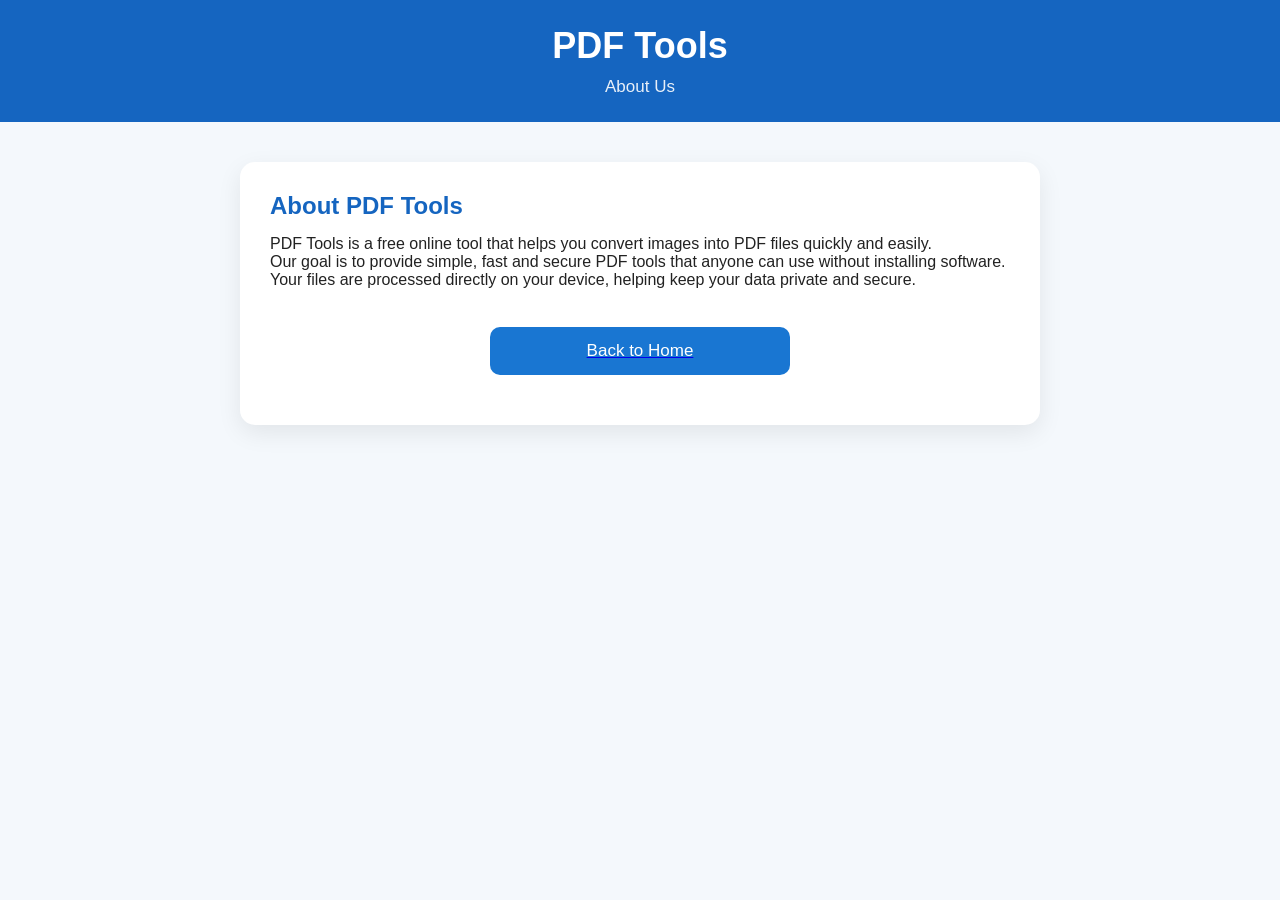
<file: about.html>
<!DOCTYPE html>
<html lang="en">
<head>

<meta charset="UTF-8">
<meta name="viewport" content="width=device-width, initial-scale=1.0">

<title>About - PDF Tools</title>

<meta name="description" content="Learn more about PDF Tools">

<link rel="stylesheet" href="style.css">

</head>

<body>

<header>
<h1>PDF Tools</h1>
<p>About Us</p>
</header>

<div class="container">

<h2>About PDF Tools</h2>

<p>
PDF Tools is a free online tool that helps you convert images into PDF files quickly and easily.
</p>

<p>
Our goal is to provide simple, fast and secure PDF tools that anyone can use without installing software.
</p>

<p>
Your files are processed directly on your device, helping keep your data private and secure.
</p>

<br>

<a href="index.html">
<button>Back to Home</button>
</a>

</div>

</body>
</html>
</file>
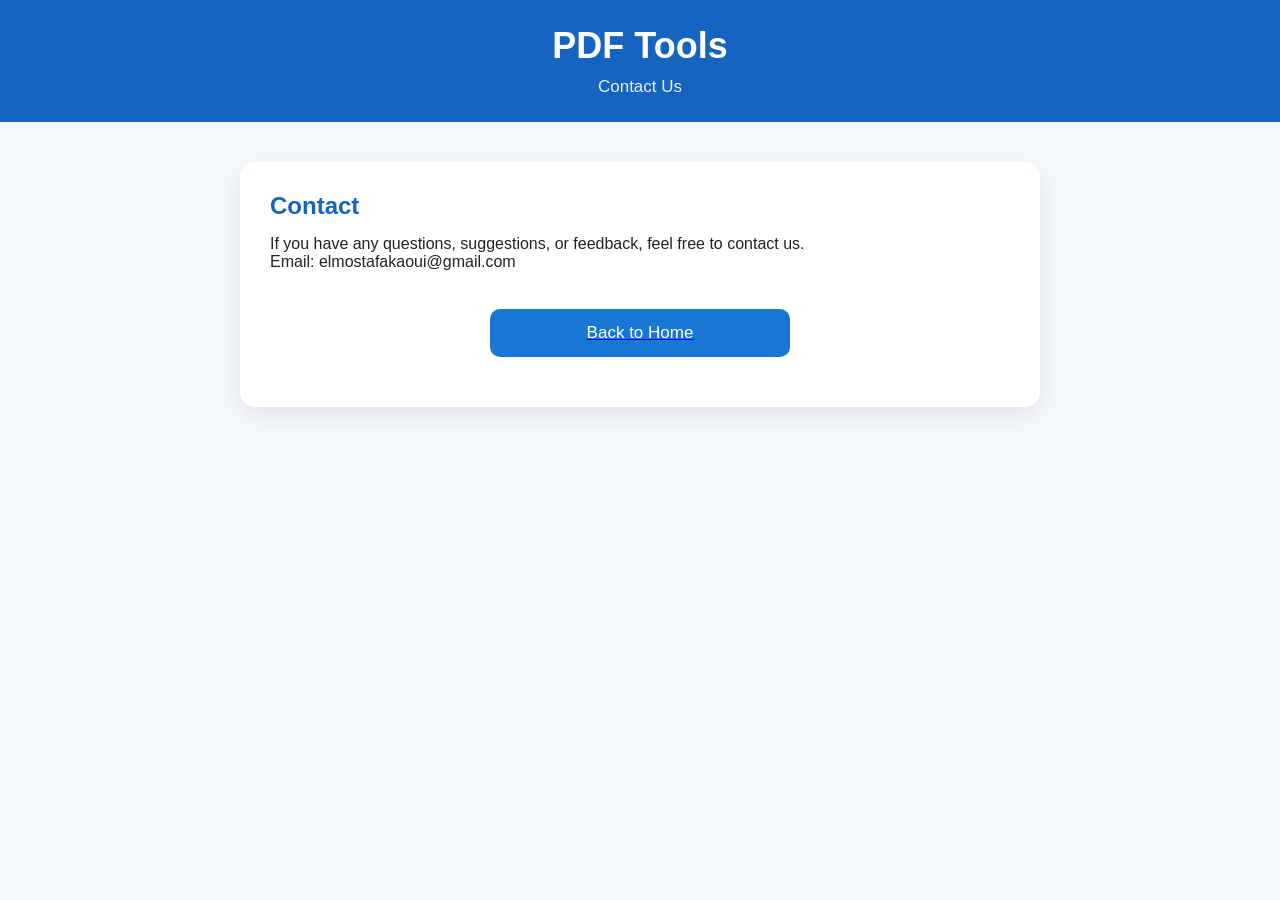
<file: contact.html>
<!DOCTYPE html>
<html lang="en">
<head>

<meta charset="UTF-8">
<meta name="viewport" content="width=device-width, initial-scale=1.0">

<title>Contact - PDF Tools</title>

<meta name="description" content="Contact PDF Tools">

<link rel="stylesheet" href="style.css">

</head>

<body>

<header>
<h1>PDF Tools</h1>
<p>Contact Us</p>
</header>

<div class="container">

<h2>Contact</h2>

<p>
If you have any questions, suggestions, or feedback, feel free to contact us.
</p>

<p>
Email: elmostafakaoui@gmail.com
</p>

<br>

<a href="index.html">
<button>Back to Home</button>
</a>

</div>

</body>
</html>
</file>
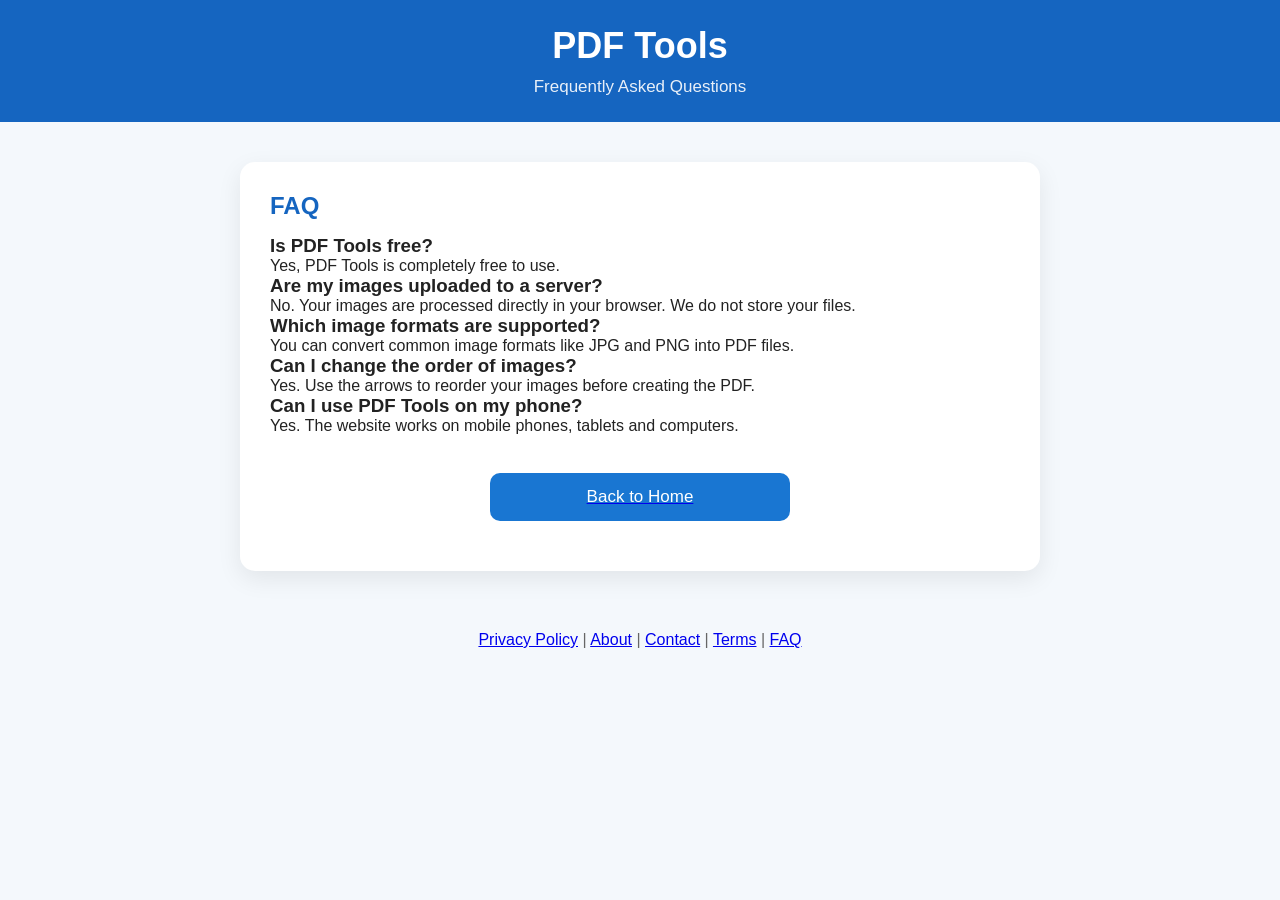
<file: faq.html>
<!DOCTYPE html>
<html lang="en">
<head>

<meta charset="UTF-8">
<meta name="viewport" content="width=device-width, initial-scale=1.0">

<title>FAQ - PDF Tools</title>

<meta name="description" content="Frequently asked questions about PDF Tools image to PDF converter.">

<link rel="stylesheet" href="style.css">

</head>

<body>

<header>
<h1>PDF Tools</h1>
<p>Frequently Asked Questions</p>
</header>

<div class="container">

<h2>FAQ</h2>

<h3>Is PDF Tools free?</h3>
<p>
Yes, PDF Tools is completely free to use.
</p>

<h3>Are my images uploaded to a server?</h3>
<p>
No. Your images are processed directly in your browser. We do not store your files.
</p>

<h3>Which image formats are supported?</h3>
<p>
You can convert common image formats like JPG and PNG into PDF files.
</p>

<h3>Can I change the order of images?</h3>
<p>
Yes. Use the arrows to reorder your images before creating the PDF.
</p>

<h3>Can I use PDF Tools on my phone?</h3>
<p>
Yes. The website works on mobile phones, tablets and computers.
</p>

<br>

<a href="index.html">
<button>Back to Home</button>
</a>

</div>

<footer style="text-align:center; margin-top:40px; padding:20px;">
<a href="privacy.html">Privacy Policy</a> |
<a href="about.html">About</a> |
<a href="contact.html">Contact</a> |
<a href="terms.html">Terms</a> |
<a href="faq.html">FAQ</a>
</footer>

</body>
</html>
</file>
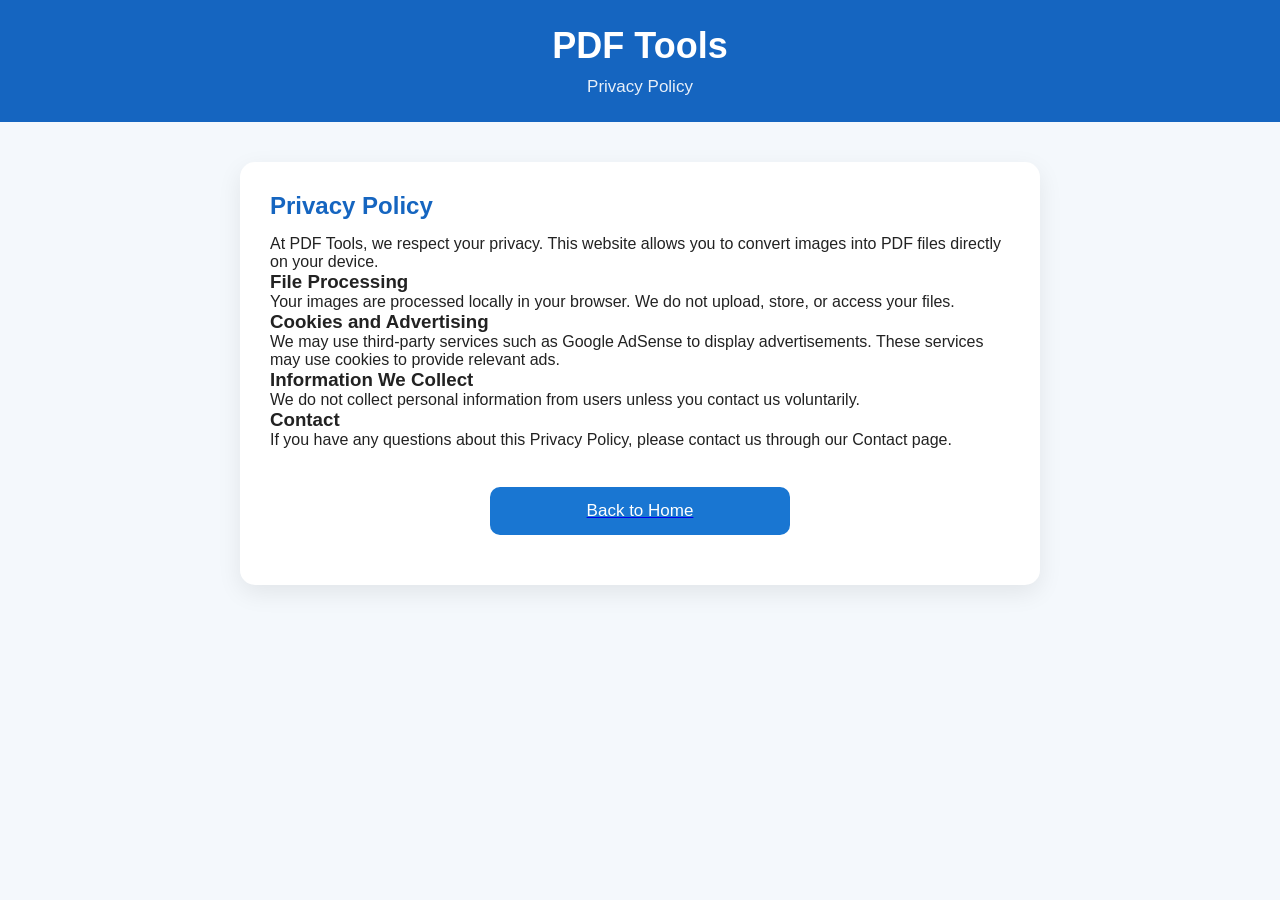
<file: privacy-old.html>
<!DOCTYPE html>
<html lang="en">
<head>

<meta charset="UTF-8">
<meta name="viewport" content="width=device-width, initial-scale=1.0">

<title>Privacy Policy - PDF Tools</title>

<meta name="description" content="Privacy Policy for PDF Tools">

<link rel="stylesheet" href="style.css">

</head>

<body>

<header>
<h1>PDF Tools</h1>
<p>Privacy Policy</p>
</header>

<div class="container">

<h2>Privacy Policy</h2>

<p>
At PDF Tools, we respect your privacy. This website allows you to convert images into PDF files directly on your device.
</p>

<h3>File Processing</h3>

<p>
Your images are processed locally in your browser. We do not upload, store, or access your files.
</p>

<h3>Cookies and Advertising</h3>

<p>
We may use third-party services such as Google AdSense to display advertisements. These services may use cookies to provide relevant ads.
</p>

<h3>Information We Collect</h3>

<p>
We do not collect personal information from users unless you contact us voluntarily.
</p>

<h3>Contact</h3>

<p>
If you have any questions about this Privacy Policy, please contact us through our Contact page.
</p>
<br>

<a href="index.html">
<button>Back to Home</button>
</a>
</div>

</body>
</html>
</file>
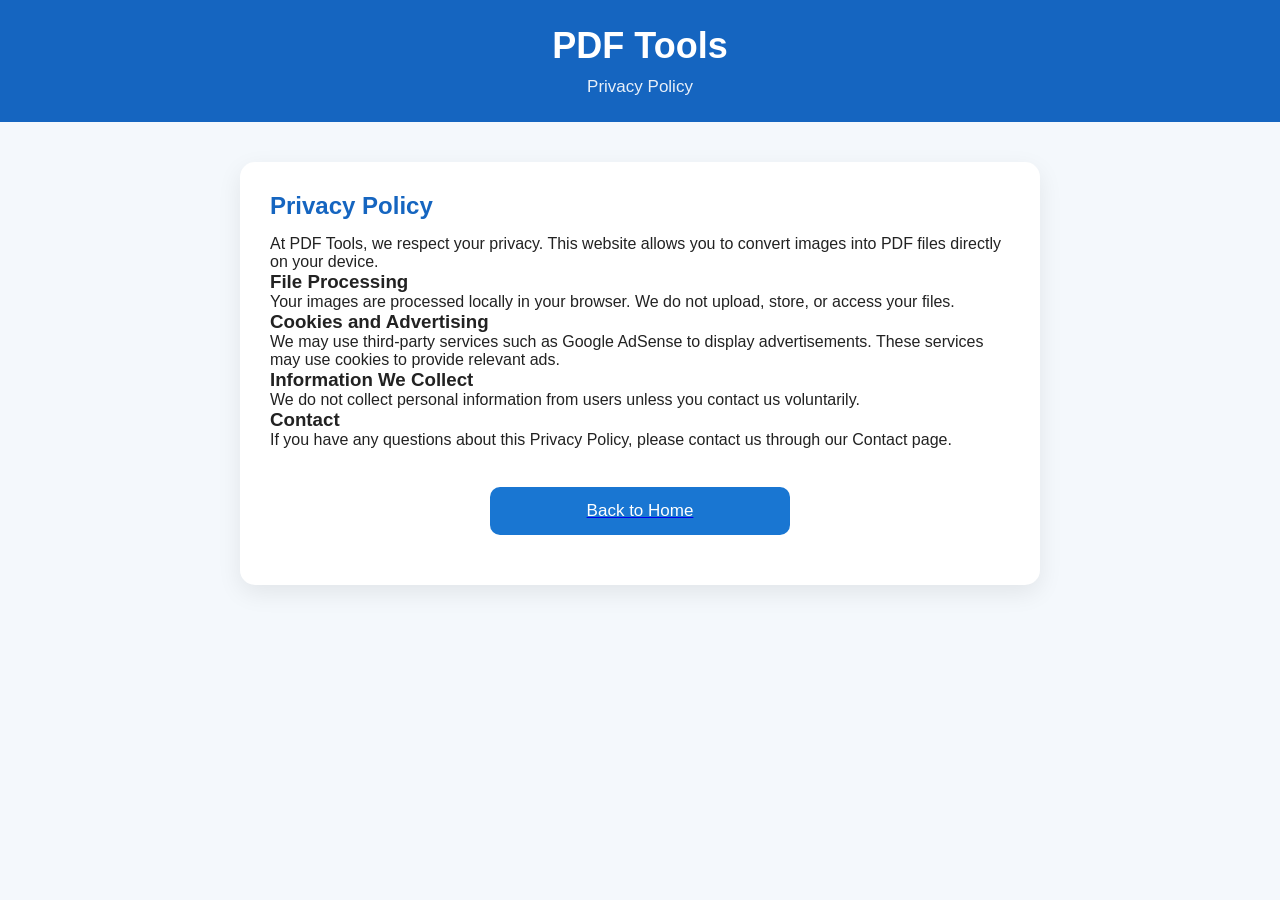
<file: privacy.html>
<!DOCTYPE html>
<html lang="en">
<head>

<meta charset="UTF-8">
<meta name="viewport" content="width=device-width, initial-scale=1.0">

<title>Privacy Policy - PDF Tools</title>

<meta name="description" content="Privacy Policy for PDF Tools">

<link rel="stylesheet" href="style.css">

</head>

<body>

<header>
<h1>PDF Tools</h1>
<p>Privacy Policy</p>
</header>

<div class="container">

<h2>Privacy Policy</h2>

<p>
At PDF Tools, we respect your privacy. This website allows you to convert images into PDF files directly on your device.
</p>

<h3>File Processing</h3>

<p>
Your images are processed locally in your browser. We do not upload, store, or access your files.
</p>

<h3>Cookies and Advertising</h3>

<p>
We may use third-party services such as Google AdSense to display advertisements. These services may use cookies to provide relevant ads.
</p>

<h3>Information We Collect</h3>

<p>
We do not collect personal information from users unless you contact us voluntarily.
</p>

<h3>Contact</h3>

<p>
If you have any questions about this Privacy Policy, please contact us through our Contact page.
</p>
<br>

<a href="https://sahbani49.github.io/pdf-tools/">
<button>Back to Home</button>
</a>
</div>

</body>
</html>
</file>
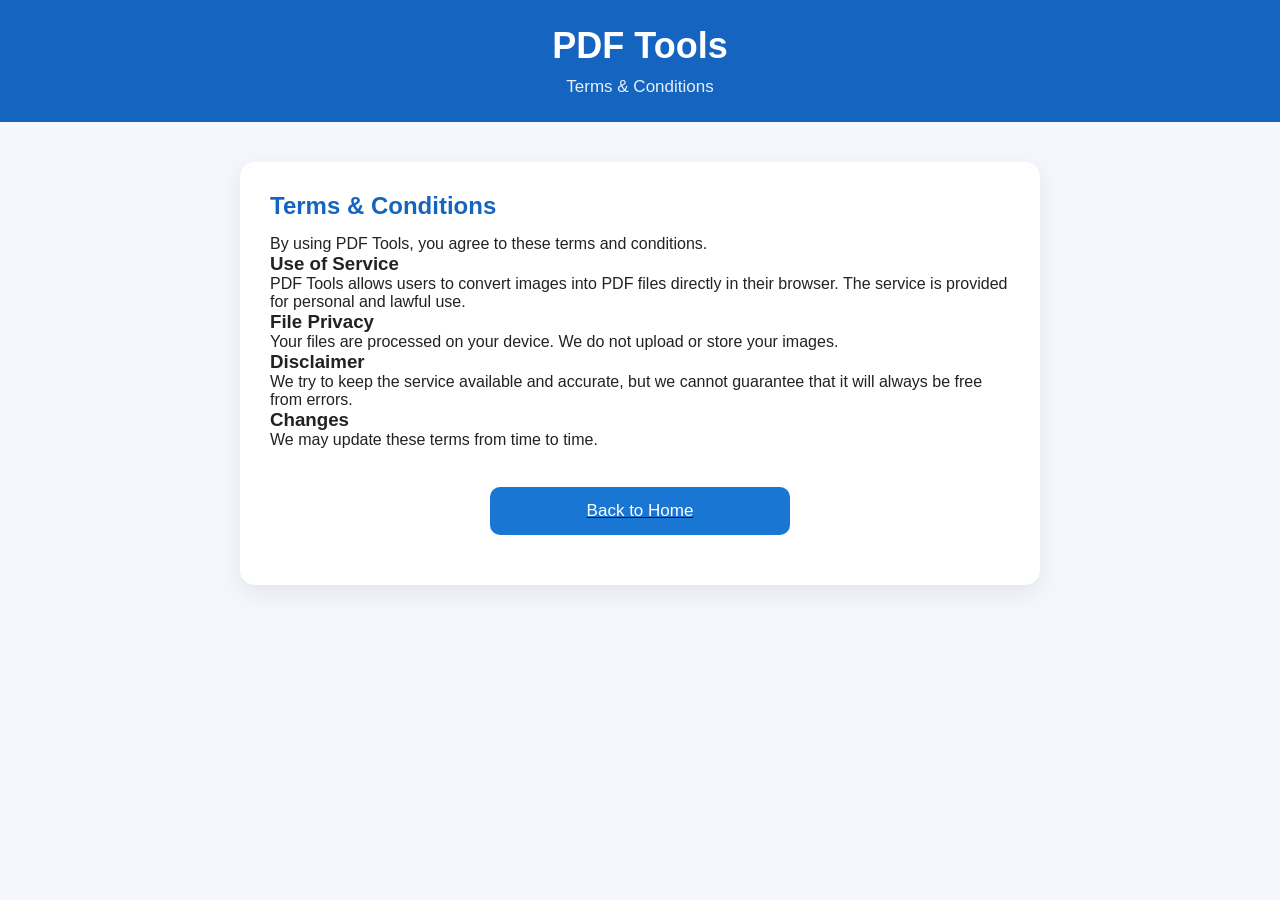
<file: terms.html>
<!DOCTYPE html>
<html lang="en">
<head>

<meta charset="UTF-8">
<meta name="viewport" content="width=device-width, initial-scale=1.0">

<title>Terms & Conditions - PDF Tools</title>

<meta name="description" content="Terms and conditions for using PDF Tools">

<link rel="stylesheet" href="style.css">

</head>

<body>

<header>
<h1>PDF Tools</h1>
<p>Terms & Conditions</p>
</header>

<div class="container">

<h2>Terms & Conditions</h2>

<p>
By using PDF Tools, you agree to these terms and conditions.
</p>

<h3>Use of Service</h3>

<p>
PDF Tools allows users to convert images into PDF files directly in their browser.
The service is provided for personal and lawful use.
</p>

<h3>File Privacy</h3>

<p>
Your files are processed on your device. We do not upload or store your images.
</p>

<h3>Disclaimer</h3>

<p>
We try to keep the service available and accurate, but we cannot guarantee that it will always be free from errors.
</p>

<h3>Changes</h3>

<p>
We may update these terms from time to time.
</p>

<br>

<a href="index.html">
<button>Back to Home</button>
</a>

</div>

</body>
</html>
</file>
<file: style.css>
*,
*::before,
*::after{
    margin:0;
    padding:0;
    box-sizing:border-box;
}

body{
    font-family:Arial,sans-serif;
    background:#f4f8fc;
    color:#222;
}

header{
    background:#1565c0;
    color:white;
    text-align:center;
    padding:25px;
}

header h1{
    font-size:36px;
    font-weight:700;
}

header p{
    margin-top:10px;
    font-size:17px;
    opacity:.9;
}

.container{
    max-width:800px; 
    margin:40px auto;
    background:white;
    padding:30px;
    border-radius:15px;
    box-shadow:0 8px 25px rgba(0,0,0,.08);
}

h2{
    color:#1565c0;
    margin-bottom:15px;
}

input[type=file]{
    width:100%;
    padding:12px;
    border:2px dashed #90caf9;
    border-radius:10px;
    background:#f8fbff;
    margin:20px 0;
}

button{
    background:#1976d2;
    color:white;
    border:none;
    width:100%;
    max-width:300px;
    padding:14px;
    font-size:17px;
    border-radius:10px;
    cursor:pointer;
    transition:.3s;
    display:block;
    margin:20px auto;
    box-sizing:border-box;
}

button:hover{
    background:#0d47a1;
}

#preview{
    display:grid;
    grid-template-columns:repeat(auto-fit,minmax(120px,1fr));
    gap:15px;
    margin-top:25px;
    width:100%;
}

#preview img{
    width:120px;
    height:120px;
    object-fit:cover;
    border-radius:10px;
    box-shadow:0 3px 10px rgba(0,0,0,.15);
}

footer{
    text-align:center;
    padding:25px;
    color:#666;
}

.upload-box{
    display:flex;
    flex-direction:column;
    justify-content:center;
    align-items:center;
    width:100%;
    min-height:180px;
    border:3px dashed #42a5f5;
    border-radius:15px;
    padding:20px;
    text-align:center;
    cursor:pointer;
    background:#f8fbff;
    transition:.3s;
    margin:20px 0;
    overflow:hidden;
} 

.upload-box:hover{
    background:#eef6ff;
    border-color:#1976d2;
}

.upload-icon{
    font-size:48px;
    margin-bottom:8px;
} 

.upload-box h3{
    color:#1565c0;
    font-size:20px;
    margin-bottom:6px;
} 

.upload-box p{
    color:#777;
} 


.image-card{
    position:relative;
    display:flex;
    flex-direction:column;
    align-items:center;
    width:100%;
} 

.image-card img{
    width:120px;
    height:120px;
    object-fit:cover;
    border-radius:10px;
    box-shadow:0 3px 10px rgba(0,0,0,.15);
}

.remove-btn{
    position:absolute;
    top:-10px;
    right:-10px;
    background:#e53935;
    color:white;
    border:none;
    width:30px;
    height:30px;
    border-radius:50%;
    cursor:pointer;
    z-index:10;
    font-size:16px;
    padding:0;
}

.remove-btn:hover{
    background:#b71c1c;
} 
.image-number{
    position:absolute;
    top:5px;
    left:5px;
    background:#1976d2;
    color:white;
    width:25px;
    height:25px;
    border-radius:50%;
    display:flex;
    align-items:center;
    justify-content:center;
    font-size:14px;
    z-index:5;
} 
.move-btn{
    background:#1565c0;
    color:white;
    border:none;
    width:30px;
    height:30px;
    border-radius:50%;
    cursor:pointer;
    margin:5px;
    padding:0;
} 
@media (max-width:600px){

    header{
        padding:20px;
    }

    header h1{
        font-size:26px;
    }

    .container{
        margin:20px 10px;
        padding:20px;
        border-radius:12px;
    }

    .upload-box{
    min-height:150px;
    padding:15px;
} 

    .upload-icon{
        font-size:45px;
    }

    #preview img,
    .image-card img{
        width:100px;
        height:100px;
    }

    button{
    width:100%;
    max-width:100%;
    font-size:16px;
    }
    
   

    .move-btn{
        width:35px;
        height:35px;
    }

    footer{
    font-size:14px;
    padding:20px 10px;
}
}


img{
    max-width:100%;
    height:auto;
}

.container{
    overflow:hidden;
}
</file>
